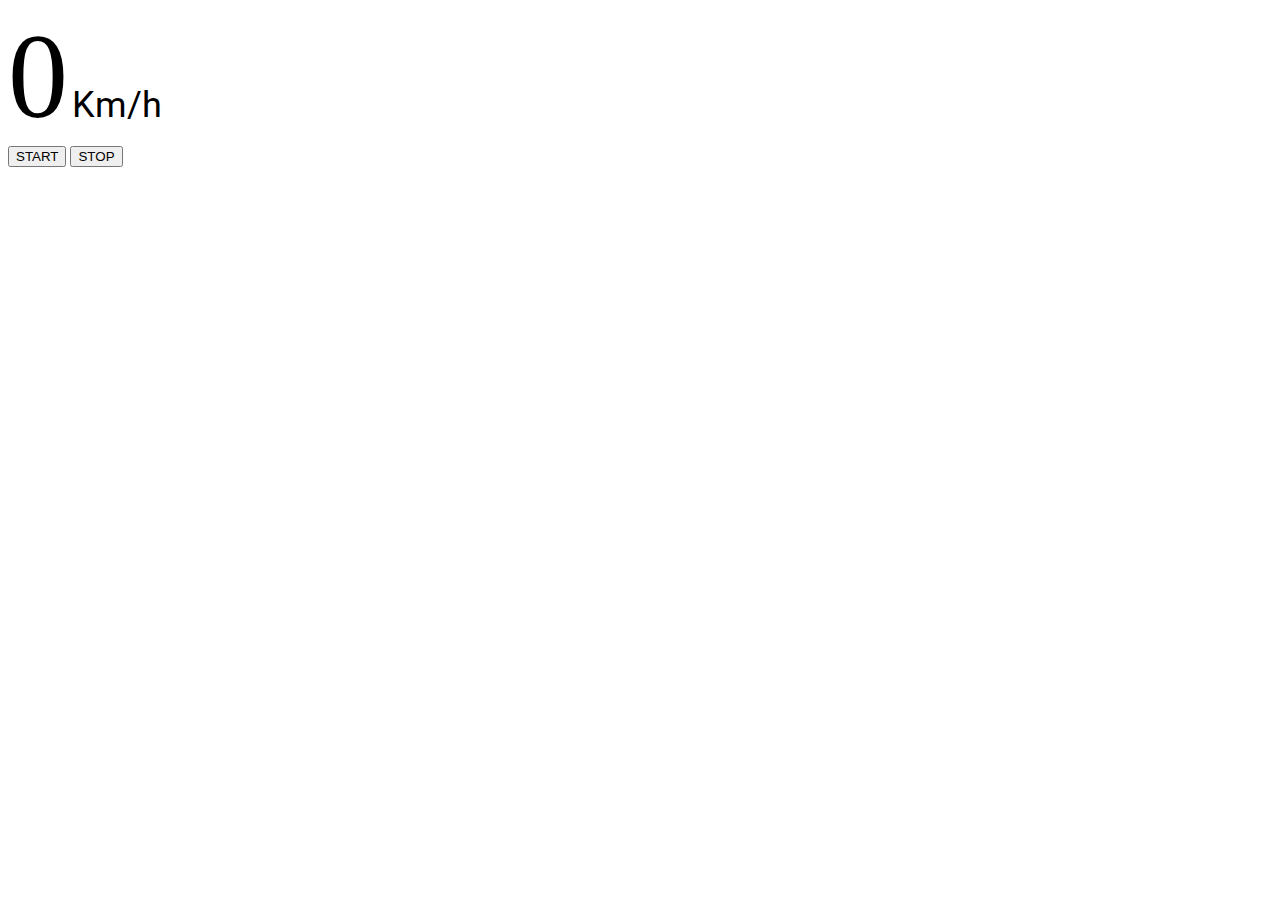
<file: speedometer.html>
<!DOCTYPE html>
<html lang="en" class="h-100">
<head>
    <meta charset="UTF-8">
    <meta name="viewport" content="width=device-width, initial-scale=1.0">
    <title>Ride</title>
    <link rel="preconnect" href="https://fonts.googleapis.com">
<link rel="preconnect" href="https://fonts.gstatic.com" crossorigin>
<link href="https://fonts.googleapis.com/css2?family=Roboto:wght@100;300;400;700&display=swap" rel="stylesheet">
<link href="https://cdn.jsdelivr.net/npm/bootstrap@5.3.2/dist/css/bootstrap.min.css" rel="stylesheet" integrity="sha384-T3c6CoIi6uLrA9TneNEoa7RxnatzjcDSCmG1MXxSR1GAsXEV/Dwwykc2MPK8M2HN" crossorigin="anonymous">
    
</head>
<body class="h-100">
    <div class="container d-flex flex-column justify-content-between  h-100">
        <nav class="navbar justify-content-end"> <a class="btn btn-close border border-dark p-2" href="./index.html"></a></nav>
        <div class="d-flex flex-column align-items-center bg-dark text-light flex-fill justify-content-center mb-3 rounded-3"> 
            <span class="fw-bold" style="font-size: 120px;" id="speed">0</span>
            <span style="font-size: 36px; font-family: roboto;">Km/h</span>
        </div>
            <button class="btn btn-primary mb-3" id="start"> <span class="display-3">START</span></button>
            <button class="btn btn-danger d-none mb-3"id="stop"><span class="display-3">STOP</span></button>
        </div>
    </div>
    <script src="./storage.js"></script>
    <script src="./speedometer.js"></script>
</body>
</html>
</file>
